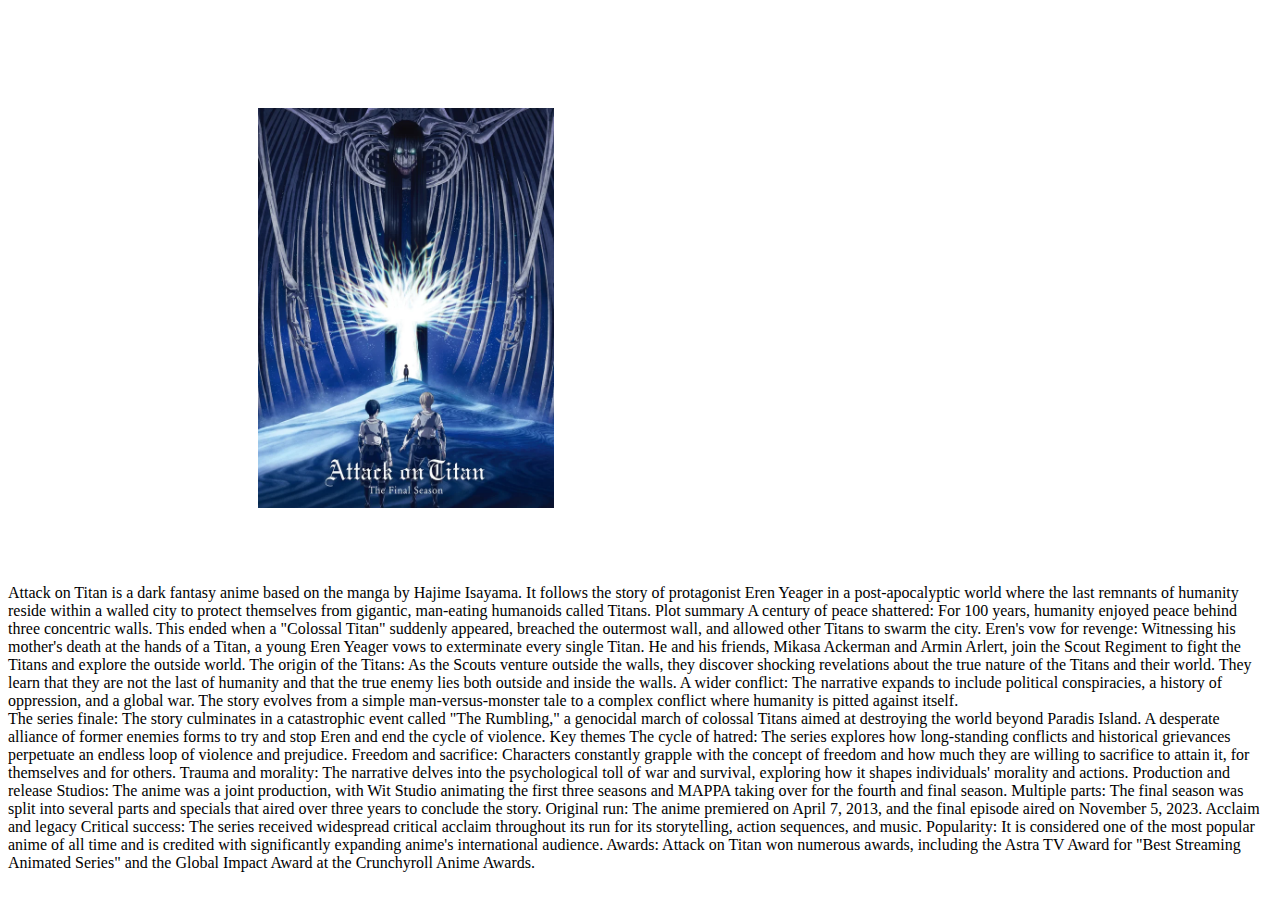
<file: attack on titan.html>
<!DOCTYPE html>
<html lang="en">
<head>
    <meta charset="UTF-8">
    <meta name="viewport" content="width=device-width, initial-scale=1.0">
    <title>Document</title>
</head>
<body>
     <img src="attac_ on_titan.webp" alt="img" style="width=200px;height: 400px; margin-left: 250px;margin-top: 100px;"><br><br><br><br><br>
    Attack on Titan is a dark fantasy anime based on the manga by Hajime Isayama. It follows the story of protagonist Eren Yeager in a post-apocalyptic world where the last remnants of humanity reside within a walled city to protect themselves from gigantic, man-eating humanoids called Titans. 
    Plot summary
A century of peace shattered: For 100 years, humanity enjoyed peace behind three concentric walls. This ended when a "Colossal Titan" suddenly appeared, breached the outermost wall, and allowed other Titans to swarm the city.
Eren's vow for revenge: Witnessing his mother's death at the hands of a Titan, a young Eren Yeager vows to exterminate every single Titan. He and his friends, Mikasa Ackerman and Armin Arlert, join the Scout Regiment to fight the Titans and explore the outside world.
The origin of the Titans: As the Scouts venture outside the walls, they discover shocking revelations about the true nature of the Titans and their world. They learn that they are not the last of humanity and that the true enemy lies both outside and inside the walls.
A wider conflict: The narrative expands to include political conspiracies, a history of oppression, and a global war. The story evolves from a simple man-versus-monster tale to a complex conflict where humanity is pitted against itself.<br>
The series finale: The story culminates in a catastrophic event called "The Rumbling," a genocidal march of colossal Titans aimed at destroying the world beyond Paradis Island. A desperate alliance of former enemies forms to try and stop Eren and end the cycle of violence. 
Key themes
The cycle of hatred: The series explores how long-standing conflicts and historical grievances perpetuate an endless loop of violence and prejudice.
Freedom and sacrifice: Characters constantly grapple with the concept of freedom and how much they are willing to sacrifice to attain it, for themselves and for others.
Trauma and morality: The narrative delves into the psychological toll of war and survival, exploring how it shapes individuals' morality and actions. 
Production and release
Studios: The anime was a joint production, with Wit Studio animating the first three seasons and MAPPA taking over for the fourth and final season.
Multiple parts: The final season was split into several parts and specials that aired over three years to conclude the story.
Original run: The anime premiered on April 7, 2013, and the final episode aired on November 5, 2023. 
Acclaim and legacy
Critical success: The series received widespread critical acclaim throughout its run for its storytelling, action sequences, and music.
Popularity: It is considered one of the most popular anime of all time and is credited with significantly expanding anime's international audience.
Awards: Attack on Titan won numerous awards, including the Astra TV Award for "Best Streaming Animated Series" and the Global Impact Award at the Crunchyroll Anime Awards. 

</body>
</html>
</file>
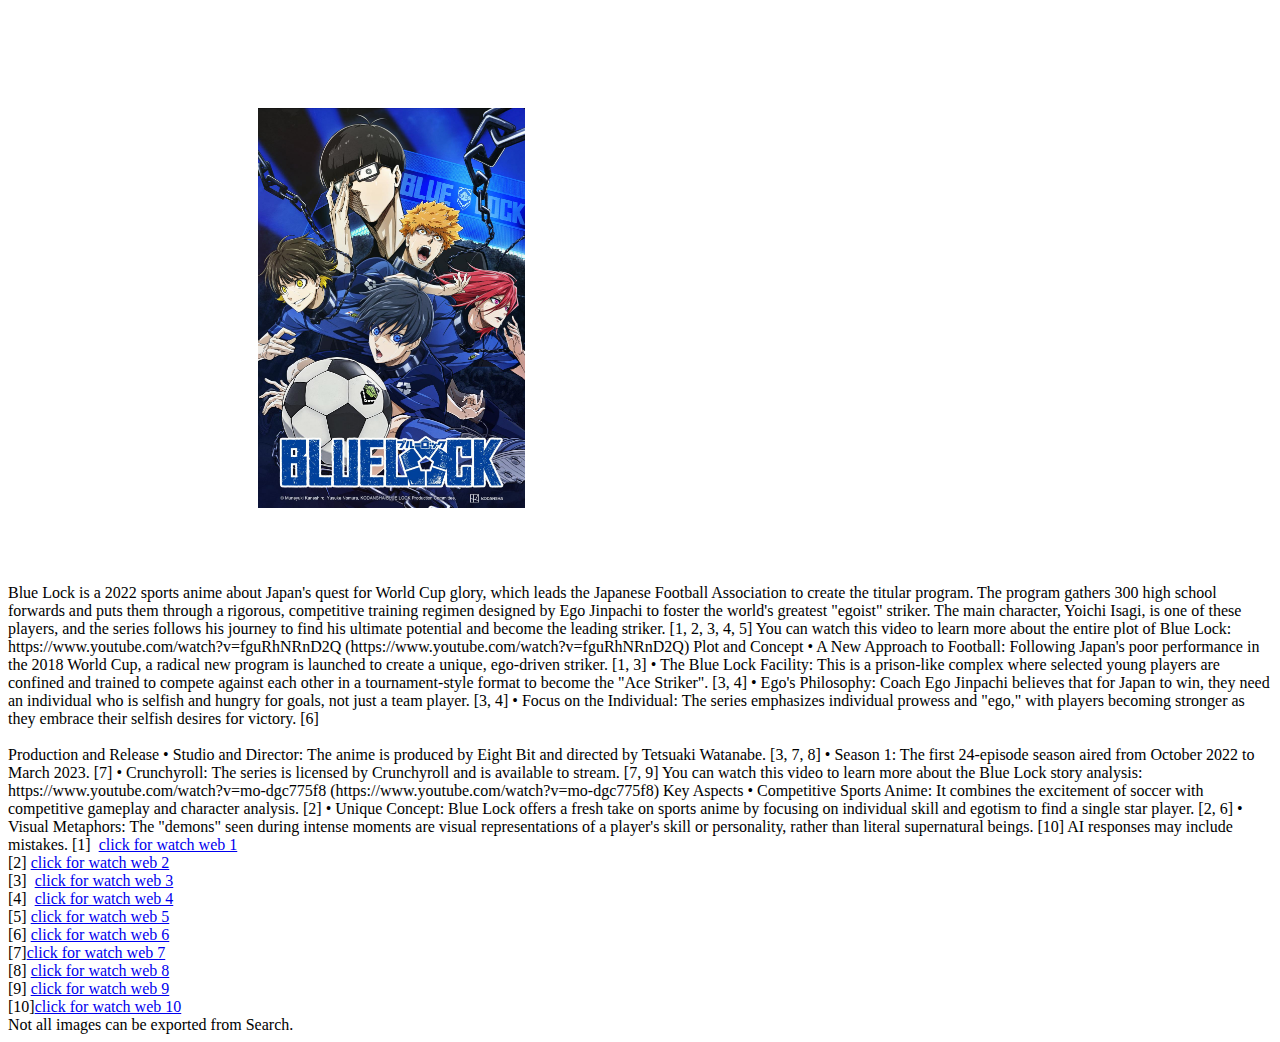
<file: blue lock.html>
<!DOCTYPE html>
<html lang="en">
<head>
    <meta charset="UTF-8">
    <meta name="viewport" content="width=device-width, initial-scale=1.0">
    <title>Document</title>
    
</head>
<body>
    <style>
        *{
            background-image: 
        }
    </style>
    <img src="blue_lock.jpg" alt="img" style="width=200px;height: 400px; margin-left: 250px;margin-top: 100px;"><br><br><br><br><br>
    Blue Lock is a 2022 sports anime about Japan's quest for World Cup glory, which leads the Japanese Football Association to create the titular program. The program gathers 300 high school forwards and puts them through a rigorous, competitive training regimen designed by Ego Jinpachi to foster the world's greatest "egoist" striker. The main character, Yoichi Isagi, is one of these players, and the series follows his journey to find his ultimate potential and become the leading striker.  [1, 2, 3, 4, 5]  
You can watch this video to learn more about the entire plot of Blue Lock: https://www.youtube.com/watch?v=fguRhNRnD2Q (https://www.youtube.com/watch?v=fguRhNRnD2Q) 
Plot and Concept 

• A New Approach to Football: Following Japan's poor performance in the 2018 World Cup, a radical new program is launched to create a unique, ego-driven striker. [1, 3]  
• The Blue Lock Facility: This is a prison-like complex where selected young players are confined and trained to compete against each other in a tournament-style format to become the "Ace Striker". [3, 4]  
• Ego's Philosophy: Coach Ego Jinpachi believes that for Japan to win, they need an individual who is selfish and hungry for goals, not just a team player. [3, 4]  
• Focus on the Individual: The series emphasizes individual prowess and "ego," with players becoming stronger as they embrace their selfish desires for victory. [6]  
<br><br>
Production and Release 

• Studio and Director: The anime is produced by Eight Bit and directed by Tetsuaki Watanabe. [3, 7, 8]  
• Season 1: The first 24-episode season aired from October 2022 to March 2023. [7]  
• Crunchyroll: The series is licensed by Crunchyroll and is available to stream. [7, 9]  

You can watch this video to learn more about the Blue Lock story analysis: https://www.youtube.com/watch?v=mo-dgc775f8 (https://www.youtube.com/watch?v=mo-dgc775f8) 
Key Aspects 

• Competitive Sports Anime: It combines the excitement of soccer with competitive gameplay and character analysis. [2]  
• Unique Concept: Blue Lock offers a fresh take on sports anime by focusing on individual skill and egotism to find a single star player. [2, 6]  
• Visual Metaphors: The "demons" seen during intense moments are visual representations of a player's skill or personality, rather than literal supernatural beings. [10]  

AI responses may include mistakes.

[1]  <a href="https://screenrant.com/db/tv-show/blue-lock/" alt="details1"  target="_blank">click for watch web 1   </a><br>
[2] <a href="https://www.rottentomatoes.com/tv/blue_lock/s01"alt="deatils2"  target="_blank">click for watch web 2 </a><br>
[3]  <a href="https://bluelock.fandom.com/wiki/Blue_Lock_(Anime)" alt="details1"  target="_blank">click for watch web 3</a><br>
[4]  <a href="https://bluelock.fandom.com/wiki/Blue_Lock_(Manga)" alt="details1"  target="_blank">click for watch web 4 </a><br>
[5] <a href="https://en.wikipedia.org/wiki/Blue_Lock_season_1 " alt="details1"  target="_blank">click for watch web 5 </a><br>
[6] <a href="https://www.commonsensemedia.org/tv-reviews/blue-lock" alt="details1"  target="_blank">click for watch web 6 </a><br>
[7]<a href=" https://en.wikipedia.org/wiki/List_of_Blue_Lock_episodes" alt="details1"  target="_blank">click for watch web 7 </a><br>
[8] <a href="https://en.wikipedia.org/wiki/Blue_Lock_season_2" alt="details1"  target="_blank">click for watch web 8 </a><br>
[9] <a href="https://www.crunchyroll.com/series/G4PH0WEKE/blue-lock" alt="details1"  target="_blank">click for watch web 9 </a><br>
[10]<a href=" https://www.reddit.com/r/BlueLock/comments/1kco5y2/what_is_blue_lock_about/" alt="details1"  target="_blank" >click for watch web 10</a><br>

Not all images can be exported from Search.

</body>
</html>
</file>
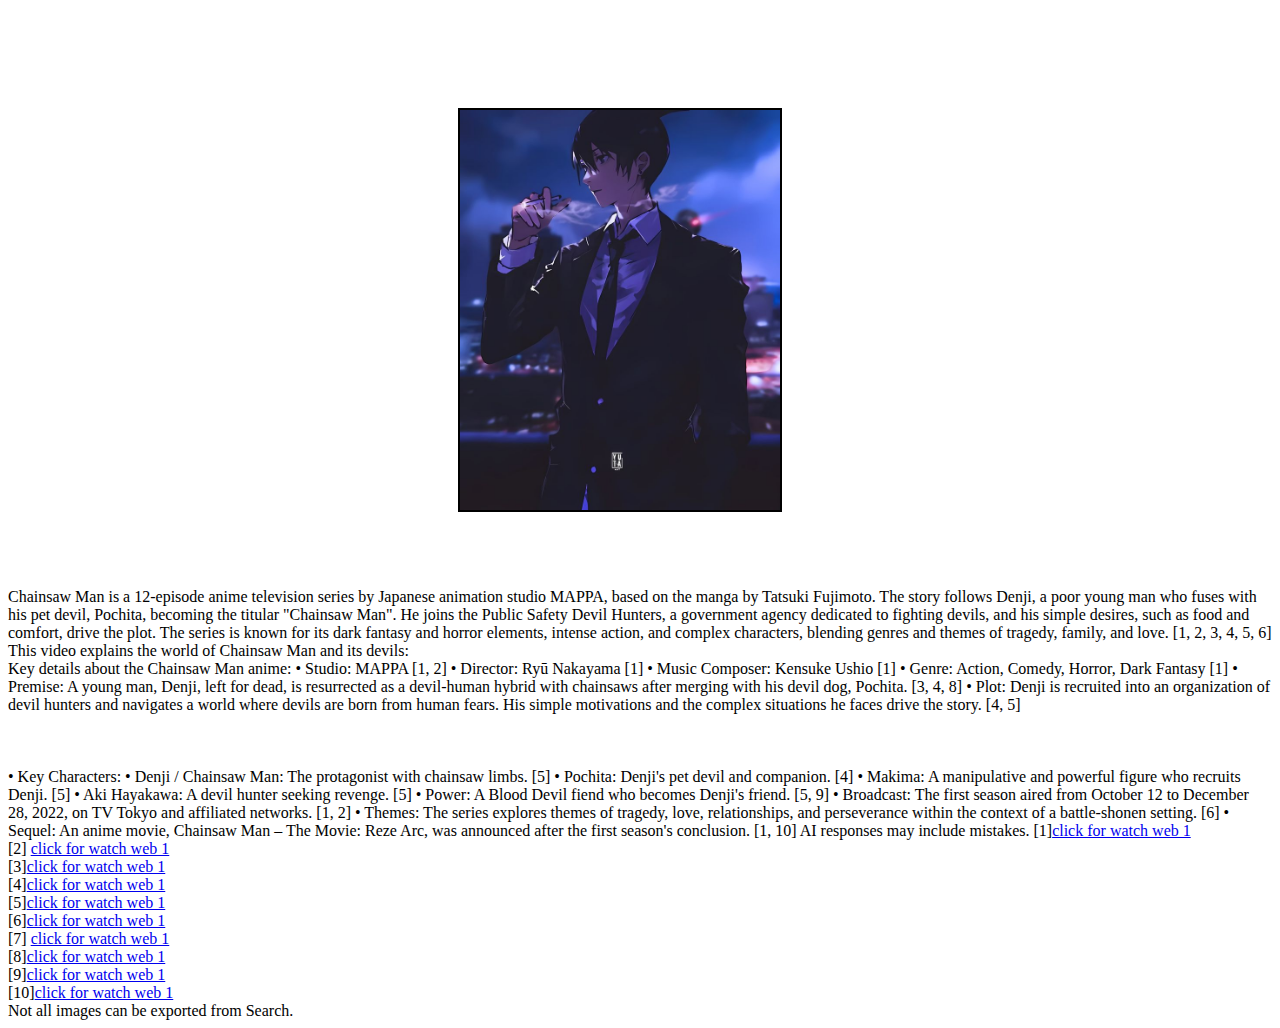
<file: chainsaw.html>
<!DOCTYPE html>
<html lang="en">
<head>
    <meta charset="UTF-8">
    <meta name="viewport" content="width=device-width, initial-scale=1.0">
    <title>Document</title>
</head>
<body>
     <img src="chainsaw_man.jpg" alt="img" style="width=200px;height: 400px; margin-left: 450px;margin-top: 100px;border: 2px solid black;"><br><br><br><br><br>
    Chainsaw Man is a 12-episode anime television series by Japanese animation studio MAPPA, based on the manga by Tatsuki Fujimoto. The story follows Denji, a poor young man who fuses with his pet devil, Pochita, becoming the titular "Chainsaw Man". He joins the Public Safety Devil Hunters, a government agency dedicated to fighting devils, and his simple desires, such as food and comfort, drive the plot. The series is known for its dark fantasy and horror elements, intense action, and complex characters, blending genres and themes of tragedy, family, and love.  [1, 2, 3, 4, 5, 6]  
 <a href="https://www.youtube.com/watch?v=I6uvZ7vh5_8 (https://www.youtube.com/watch?v=I6uvZ7vh5_8)" alt="details1"  target="_blank">  </a>This video explains the world of Chainsaw Man and its devils:<br>
Key details about the Chainsaw Man anime: 

• Studio: MAPPA [1, 2]  
• Director: Ryū Nakayama [1]  
• Music Composer: Kensuke Ushio [1]  
• Genre: Action, Comedy, Horror, Dark Fantasy [1]  
• Premise: A young man, Denji, left for dead, is resurrected as a devil-human hybrid with chainsaws after merging with his devil dog, Pochita. [3, 4, 8]  
• Plot: Denji is recruited into an organization of devil hunters and navigates a world where devils are born from human fears. His simple motivations and the complex situations he faces drive the story. [4, 5]  
<br><br><br><br>• Key Characters: 
	• Denji / Chainsaw Man: The protagonist with chainsaw limbs. [5]  
	• Pochita: Denji's pet devil and companion. [4]  
	• Makima: A manipulative and powerful figure who recruits Denji. [5]  
	• Aki Hayakawa: A devil hunter seeking revenge. [5]  
	• Power: A Blood Devil fiend who becomes Denji's friend. [5, 9]  

• Broadcast: The first season aired from October 12 to December 28, 2022, on TV Tokyo and affiliated networks. [1, 2]  
• Themes: The series explores themes of tragedy, love, relationships, and perseverance within the context of a battle-shonen setting. [6]  
• Sequel: An anime movie, Chainsaw Man – The Movie: Reze Arc, was announced after the first season's conclusion. [1, 10]  

AI responses may include mistakes.

[1]<a href=" https://en.wikipedia.org/wiki/Chainsaw_Man_(TV_series)" alt="details1"  target="_blank">click for watch web 1   </a><br>
[2] <a href="https://en.wikipedia.org/wiki/List_of_Chainsaw_Man_episodes" alt="details1"  target="_blank">click for watch web 1   </a><br>
[3]<a href=" https://www.primevideo.com/detail/Chainsaw-Man/0U7WWB2247GVA8C1747R209GKC" alt="details1"  target="_blank">click for watch web 1   </a><br>
[4]<a href=" https://www.imdb.com/title/tt13616990/plotsummary/" alt="details1"  target="_blank">click for watch web 1   </a><br>
[5]<a href=" https://www.youtube.com/watch?v=nS28gXgoDQg" alt="details1"  target="_blank">click for watch web 1   </a><br>
[6]<a href=" https://www.youtube.com/watch?v=twdBYCKCjKU" alt="details1"  target="_blank">click for watch web 1   </a><br>
[7] <a href="https://www.youtube.com/watch?v=XxPJsKe9CSU" alt="details1"  target="_blank">click for watch web 1   </a><br>
[8]<a href=" https://www.netflix.com/in/title/81215627" alt="details1"  target="_blank">click for watch web 1   </a><br>
[9]<a href=" https://chainsaw-man.fandom.com/wiki/Power" alt="details1"  target="_blank">click for watch web 1   </a><br>
[10]<a href=" https://chainsaw-man.fandom.com/wiki/Chainsaw_Man_(Anime)" alt="details1"  target="_blank">click for watch web 1   </a><br>

Not all images can be exported from Search.


</body>
</html>
</file>
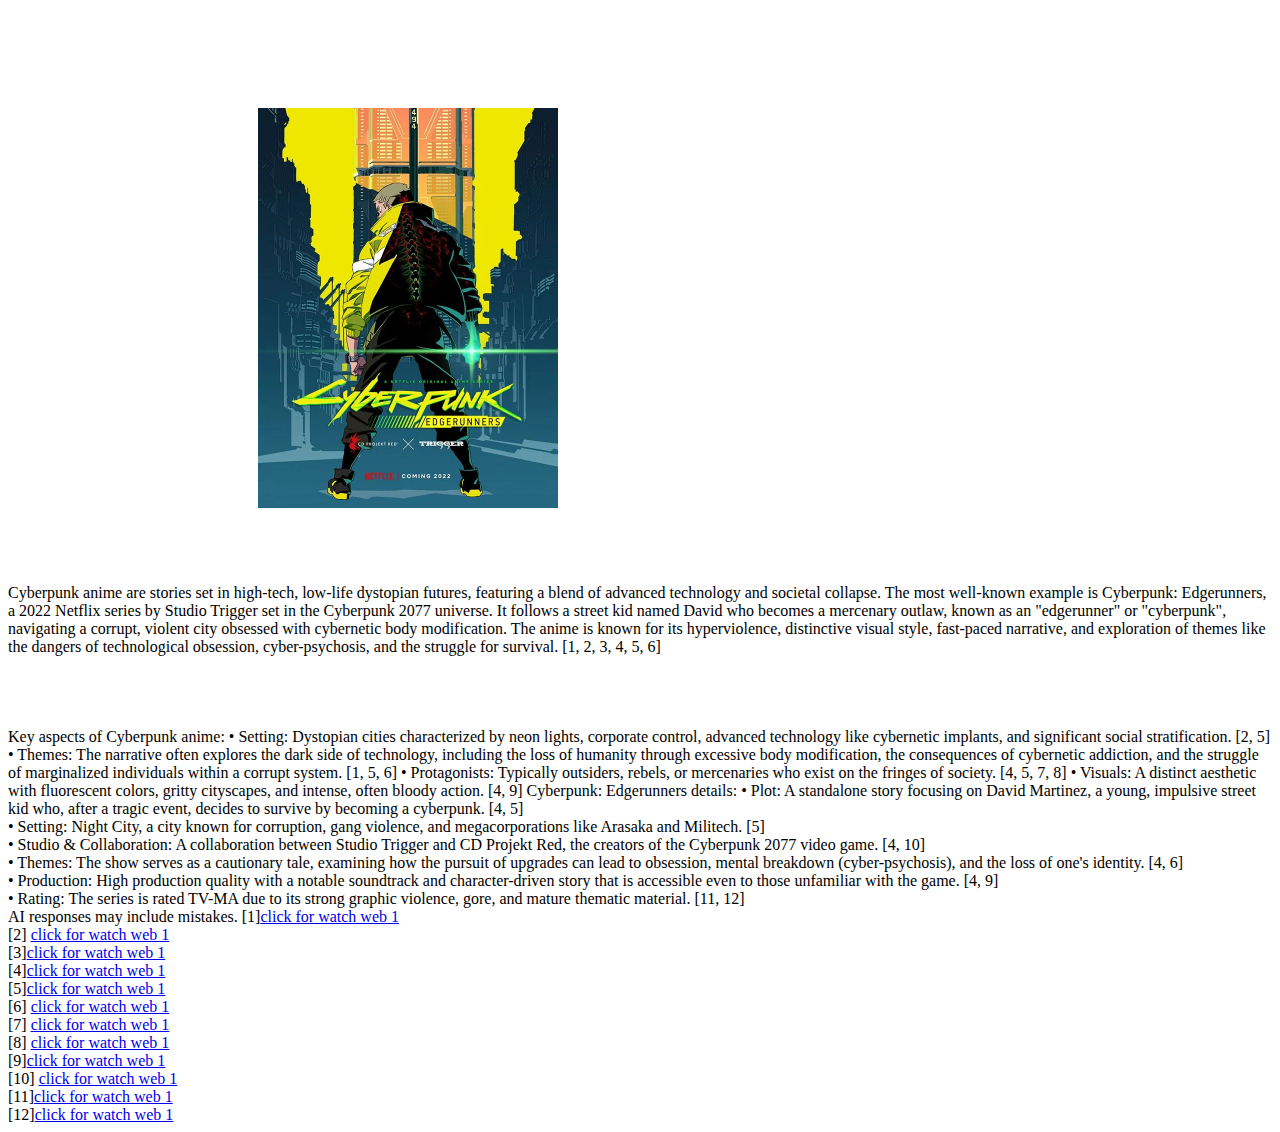
<file: cyberpunk.html>
<!DOCTYPE html>
<html lang="en">
<head>
    <meta charset="UTF-8">
    <meta name="viewport" content="width=device-width, initial-scale=1.0">
    <title>Document</title>
</head>
<body>
     <img src="cyberpunk.webp" alt="img" style="width=200px;height: 400px; margin-left: 250px;margin-top: 100px;"><br><br><br><br><br>
    Cyberpunk anime are stories set in high-tech, low-life dystopian futures, featuring a blend of advanced technology and societal collapse. The most well-known example is Cyberpunk: Edgerunners, a 2022 Netflix series by Studio Trigger set in the Cyberpunk 2077 universe. It follows a street kid named David who becomes a mercenary outlaw, known as an "edgerunner" or "cyberpunk", navigating a corrupt, violent city obsessed with cybernetic body modification. The anime is known for its hyperviolence, distinctive visual style, fast-paced narrative, and exploration of themes like the dangers of technological obsession, cyber-psychosis, and the struggle for survival. [1, 2, 3, 4, 5, 6]  <br><br><br><br><br>
Key aspects of Cyberpunk anime: 

• Setting: Dystopian cities characterized by neon lights, corporate control, advanced technology like cybernetic implants, and significant social stratification. [2, 5]  
• Themes: The narrative often explores the dark side of technology, including the loss of humanity through excessive body modification, the consequences of cybernetic addiction, and the struggle of marginalized individuals within a corrupt system. [1, 5, 6]  
• Protagonists: Typically outsiders, rebels, or mercenaries who exist on the fringes of society. [4, 5, 7, 8]  
• Visuals: A distinct aesthetic with fluorescent colors, gritty cityscapes, and intense, often bloody action. [4, 9]  

Cyberpunk: Edgerunners details: 

• Plot: A standalone story focusing on David Martinez, a young, impulsive street kid who, after a tragic event, decides to survive by becoming a cyberpunk. [4, 5]  <br>
• Setting: Night City, a city known for corruption, gang violence, and megacorporations like Arasaka and Militech. [5]  <br>
• Studio & Collaboration: A collaboration between Studio Trigger and CD Projekt Red, the creators of the Cyberpunk 2077 video game. [4, 10]  <br>
• Themes: The show serves as a cautionary tale, examining how the pursuit of upgrades can lead to obsession, mental breakdown (cyber-psychosis), and the loss of one's identity. [4, 6]  <br>
• Production: High production quality with a notable soundtrack and character-driven story that is accessible even to those unfamiliar with the game. [4, 9]  <br>
• Rating: The series is rated TV-MA due to its strong graphic violence, gore, and mature thematic material. [11, 12]  <br>

AI responses may include mistakes.

[1]<a href=" https://www.youtube.com/watch?v=23HPiGe6WW4" alt="details1"  target="_blank">click for watch web 1   </a><br>
[2] <a href="https://www.reddit.com/r/anime/comments/19a3ibk/cyberpunk_genre_in_anime/" alt="details1"  target="_blank">click for watch web 1   </a><br>
[3]<a href=" https://www.youtube.com/watch?v=64il-Uv122k" alt="details1"  target="_blank">click for watch web 1   </a><br>
[4]<a href=" https://www.youtube.com/watch?v=EWB7ylAVObY" alt="details1"  target="_blank">click for watch web 1   </a><br>
[5]<a href=" https://en.wikipedia.org/wiki/Cyberpunk:_Edgerunners" alt="details1"  target="_blank">click for watch web 1   </a><br>
[6] <a href="https://www.youtube.com/watch?v=HIQuWvAWa5U" alt="details1"  target="_blank">click for watch web 1   </a><br>
[7] <a href="https://www.youtube.com/watch?v=zbE9LqPULZY" alt="details1"  target="_blank">click for watch web 1   </a><br>
[8] <a href="https://www.reddit.com/r/Gundam/comments/wno0ex/had_there_ever_been_a_cyberpunk_themed_gundam/" alt="details1"  target="_blank">click for watch web 1   </a><br>
[9]<a href=" https://www.youtube.com/watch?v=P0hlu7C5eZY" alt="details1"  target="_blank">click for watch web 1   </a><br>
[10] <a href="https://cyberpunk.fandom.com/wiki/Cyberpunk:_Edgerunners" alt="details1"  target="_blank">click for watch web 1   </a><br>
[11]<a href=" https://www.imdb.com/title/tt12590266/" alt="details1"  target="_blank">click for watch web 1   </a><br>
[12]<a href=" https://www.imdb.com/title/tt12590266/parentalguide/" alt="details1"  target="_blank">click for watch web 1   </a><br>


</body>
</html>
</file>
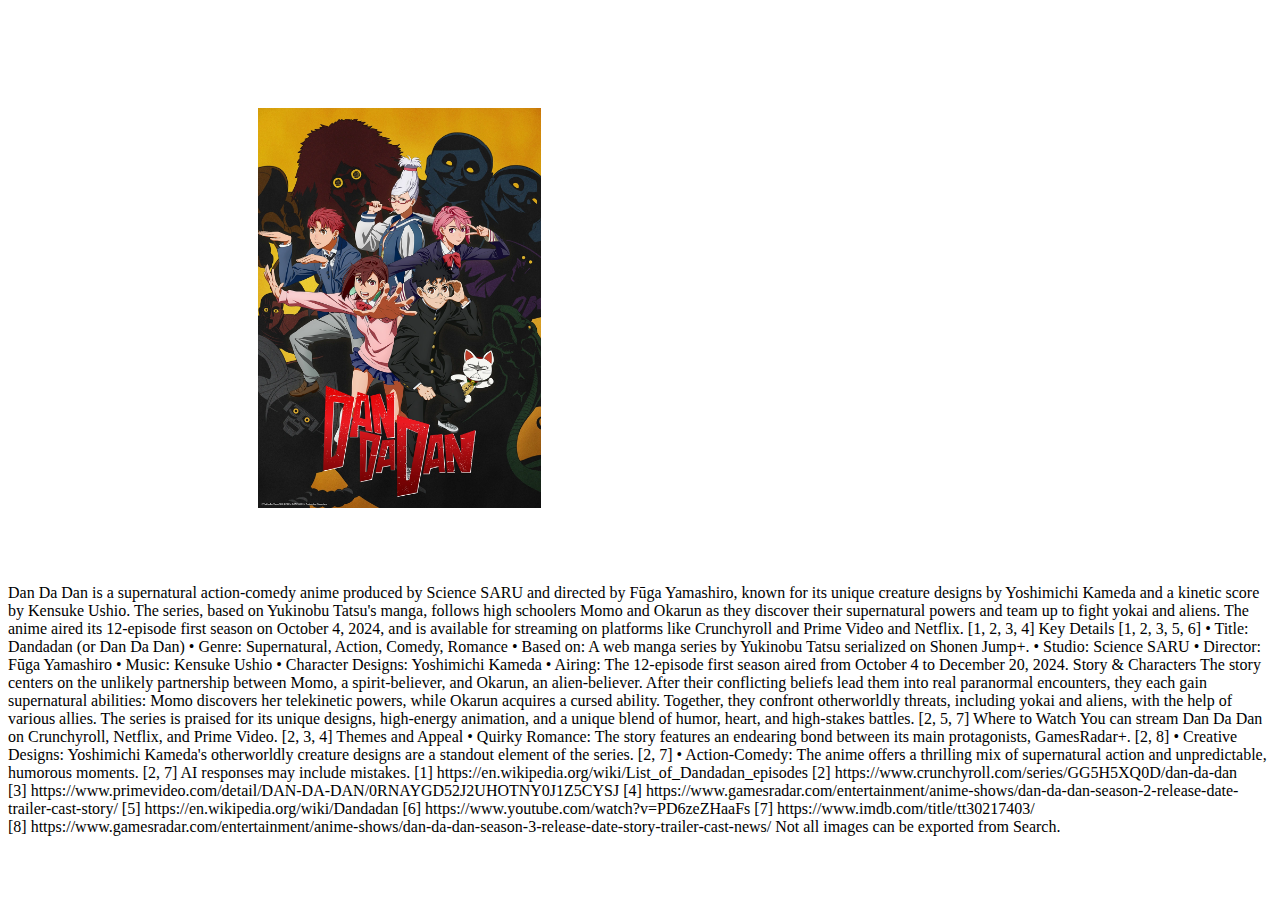
<file: dan da.html>
<!DOCTYPE html>
<html lang="en">
<head>
    <meta charset="UTF-8">
    <meta name="viewport" content="width=device-width, initial-scale=1.0">
    <title>Document</title>
</head>
<body>
     <img src="dan_da_dan.webp" alt="img" style="width=200px;height: 400px; margin-left: 250px;margin-top: 100px;"><br><br><br><br><br>
    Dan Da Dan is a supernatural action-comedy anime produced by Science SARU and directed by Fūga Yamashiro, known for its unique creature designs by Yoshimichi Kameda and a kinetic score by Kensuke Ushio. The series, based on Yukinobu Tatsu's manga, follows high schoolers Momo and Okarun as they discover their supernatural powers and team up to fight yokai and aliens. The anime aired its 12-episode first season on October 4, 2024, and is available for streaming on platforms like Crunchyroll and Prime Video and Netflix.  [1, 2, 3, 4]  
Key Details [1, 2, 3, 5, 6]  

• Title: Dandadan (or Dan Da Dan) 
• Genre: Supernatural, Action, Comedy, Romance 
• Based on: A web manga series by Yukinobu Tatsu serialized on Shonen Jump+. 
• Studio: Science SARU 
• Director: Fūga Yamashiro 
• Music: Kensuke Ushio 
• Character Designs: Yoshimichi Kameda 
• Airing: The 12-episode first season aired from October 4 to December 20, 2024. 

Story & Characters 
The story centers on the unlikely partnership between Momo, a spirit-believer, and Okarun, an alien-believer. After their conflicting beliefs lead them into real paranormal encounters, they each gain supernatural abilities: Momo discovers her telekinetic powers, while Okarun acquires a cursed ability. Together, they confront otherworldly threats, including yokai and aliens, with the help of various allies. The series is praised for its unique designs, high-energy animation, and a unique blend of humor, heart, and high-stakes battles. [2, 5, 7]  
Where to Watch 
You can stream Dan Da Dan on Crunchyroll, Netflix, and Prime Video. [2, 3, 4]  
Themes and Appeal 

• Quirky Romance: The story features an endearing bond between its main protagonists, GamesRadar+. [2, 8]  
• Creative Designs: Yoshimichi Kameda's otherworldly creature designs are a standout element of the series. [2, 7]  
• Action-Comedy: The anime offers a thrilling mix of supernatural action and unpredictable, humorous moments. [2, 7]  

AI responses may include mistakes.

[1] https://en.wikipedia.org/wiki/List_of_Dandadan_episodes
[2] https://www.crunchyroll.com/series/GG5H5XQ0D/dan-da-dan
[3] https://www.primevideo.com/detail/DAN-DA-DAN/0RNAYGD52J2UHOTNY0J1Z5CYSJ
[4] https://www.gamesradar.com/entertainment/anime-shows/dan-da-dan-season-2-release-date-trailer-cast-story/
[5] https://en.wikipedia.org/wiki/Dandadan
[6] https://www.youtube.com/watch?v=PD6zeZHaaFs
[7] https://www.imdb.com/title/tt30217403/
[8] https://www.gamesradar.com/entertainment/anime-shows/dan-da-dan-season-3-release-date-story-trailer-cast-news/

Not all images can be exported from Search.

</body>
</html>
</file>
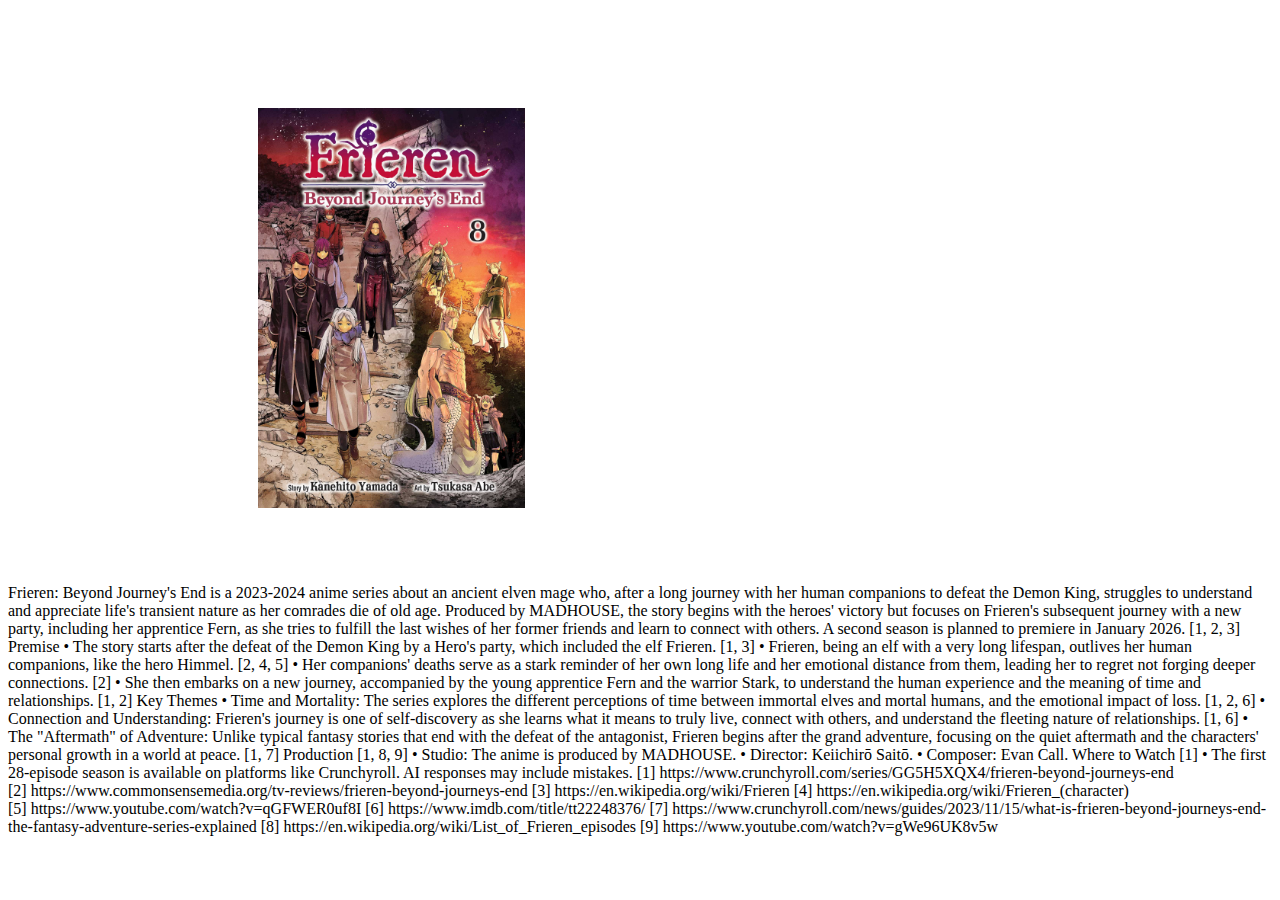
<file: freieren.html>
<!DOCTYPE html>
<html lang="en">
<head>
    <meta charset="UTF-8">
    <meta name="viewport" content="width=device-width, initial-scale=1.0">
    <title>Document</title>
</head>
<body>
     <img src="frieren.jpg" alt="img" style="width=200px;height: 400px; margin-left: 250px;margin-top: 100px;"><br><br><br><br><br>
    Frieren: Beyond Journey's End is a 2023-2024 anime series about an ancient elven mage who, after a long journey with her human companions to defeat the Demon King, struggles to understand and appreciate life's transient nature as her comrades die of old age. Produced by MADHOUSE, the story begins with the heroes' victory but focuses on Frieren's subsequent journey with a new party, including her apprentice Fern, as she tries to fulfill the last wishes of her former friends and learn to connect with others. A second season is planned to premiere in January 2026. [1, 2, 3]  
Premise 

• The story starts after the defeat of the Demon King by a Hero's party, which included the elf Frieren. [1, 3]  
• Frieren, being an elf with a very long lifespan, outlives her human companions, like the hero Himmel. [2, 4, 5]  
• Her companions' deaths serve as a stark reminder of her own long life and her emotional distance from them, leading her to regret not forging deeper connections. [2]  
• She then embarks on a new journey, accompanied by the young apprentice Fern and the warrior Stark, to understand the human experience and the meaning of time and relationships. [1, 2]  

Key Themes 

• Time and Mortality: The series explores the different perceptions of time between immortal elves and mortal humans, and the emotional impact of loss. [1, 2, 6]  
• Connection and Understanding: Frieren's journey is one of self-discovery as she learns what it means to truly live, connect with others, and understand the fleeting nature of relationships. [1, 6]  
• The "Aftermath" of Adventure: Unlike typical fantasy stories that end with the defeat of the antagonist, Frieren begins after the grand adventure, focusing on the quiet aftermath and the characters' personal growth in a world at peace. [1, 7]  

Production [1, 8, 9]  

• Studio: The anime is produced by MADHOUSE. 
• Director: Keiichirō Saitō. 
• Composer: Evan Call. 

Where to Watch [1]  

• The first 28-episode season is available on platforms like Crunchyroll. 

AI responses may include mistakes.

[1] https://www.crunchyroll.com/series/GG5H5XQX4/frieren-beyond-journeys-end
[2] https://www.commonsensemedia.org/tv-reviews/frieren-beyond-journeys-end
[3] https://en.wikipedia.org/wiki/Frieren
[4] https://en.wikipedia.org/wiki/Frieren_(character)
[5] https://www.youtube.com/watch?v=qGFWER0uf8I
[6] https://www.imdb.com/title/tt22248376/
[7] https://www.crunchyroll.com/news/guides/2023/11/15/what-is-frieren-beyond-journeys-end-the-fantasy-adventure-series-explained
[8] https://en.wikipedia.org/wiki/List_of_Frieren_episodes
[9] https://www.youtube.com/watch?v=gWe96UK8v5w


</body>
</html>
</file>
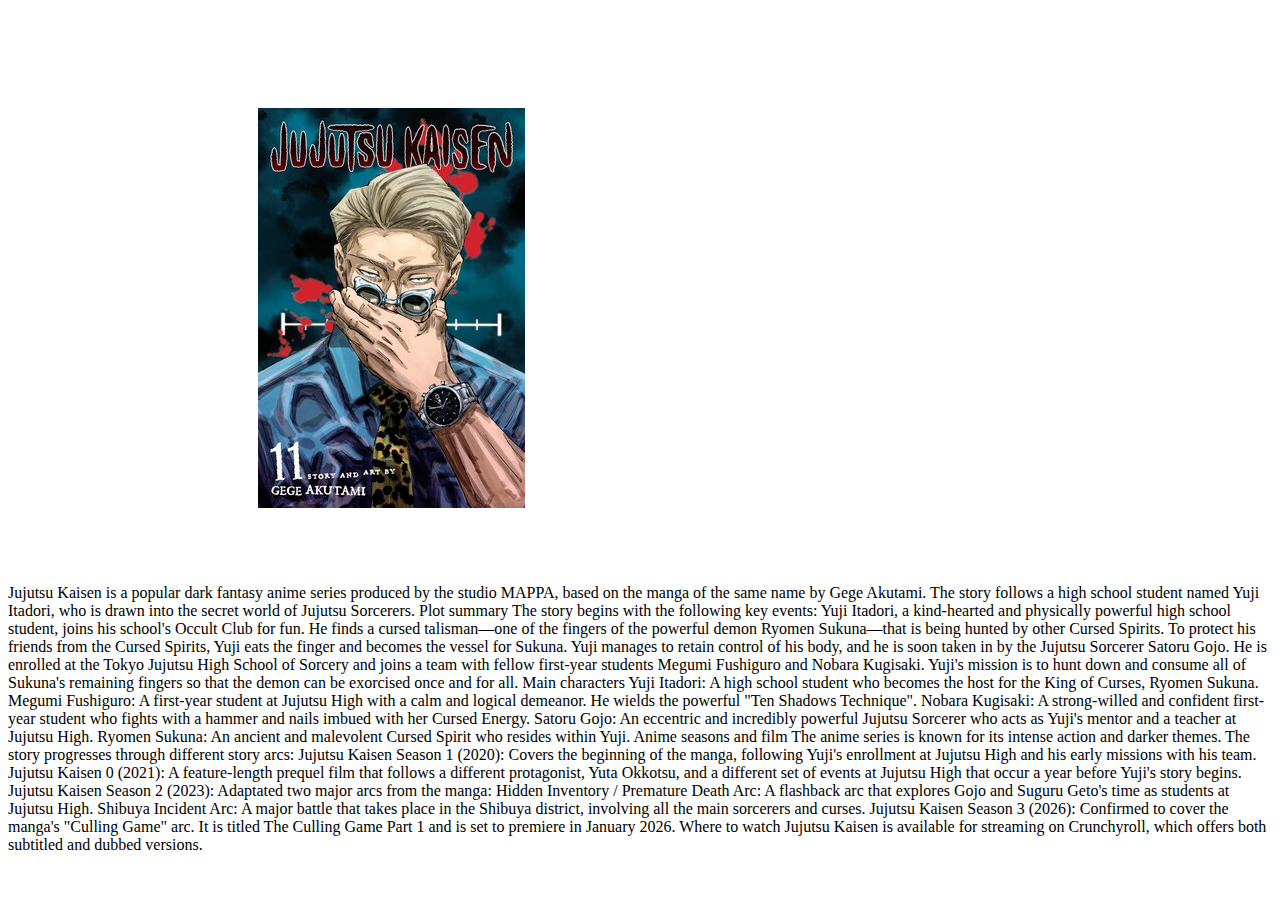
<file: jujutsu.html>
<!DOCTYPE html>
<html lang="en">
<head>
    <meta charset="UTF-8">
    <meta name="viewport" content="width=device-width, initial-scale=1.0">
    <title>Document</title>
</head>
<body>
     <img src="jujutsu_kaisen.jpg" alt="img" style="width=200px;height: 400px; margin-left: 250px;margin-top: 100px;"><br><br><br><br><br>
    Jujutsu Kaisen is a popular dark fantasy anime series produced by the studio MAPPA, based on the manga of the same name by Gege Akutami. The story follows a high school student named Yuji Itadori, who is drawn into the secret world of Jujutsu Sorcerers. 
    Plot summary
The story begins with the following key events: 
Yuji Itadori, a kind-hearted and physically powerful high school student, joins his school's Occult Club for fun.
He finds a cursed talisman—one of the fingers of the powerful demon Ryomen Sukuna—that is being hunted by other Cursed Spirits.
To protect his friends from the Cursed Spirits, Yuji eats the finger and becomes the vessel for Sukuna.
Yuji manages to retain control of his body, and he is soon taken in by the Jujutsu Sorcerer Satoru Gojo.
He is enrolled at the Tokyo Jujutsu High School of Sorcery and joins a team with fellow first-year students Megumi Fushiguro and Nobara Kugisaki.
Yuji's mission is to hunt down and consume all of Sukuna's remaining fingers so that the demon can be exorcised once and for all. 
Main characters
Yuji Itadori: A high school student who becomes the host for the King of Curses, Ryomen Sukuna.
Megumi Fushiguro: A first-year student at Jujutsu High with a calm and logical demeanor. He wields the powerful "Ten Shadows Technique".
Nobara Kugisaki: A strong-willed and confident first-year student who fights with a hammer and nails imbued with her Cursed Energy.
Satoru Gojo: An eccentric and incredibly powerful Jujutsu Sorcerer who acts as Yuji's mentor and a teacher at Jujutsu High.
Ryomen Sukuna: An ancient and malevolent Cursed Spirit who resides within Yuji. 
Anime seasons and film
The anime series is known for its intense action and darker themes. The story progresses through different story arcs: 
Jujutsu Kaisen Season 1 (2020): Covers the beginning of the manga, following Yuji's enrollment at Jujutsu High and his early missions with his team.
Jujutsu Kaisen 0 (2021): A feature-length prequel film that follows a different protagonist, Yuta Okkotsu, and a different set of events at Jujutsu High that occur a year before Yuji's story begins.
Jujutsu Kaisen Season 2 (2023): Adaptated two major arcs from the manga:
Hidden Inventory / Premature Death Arc: A flashback arc that explores Gojo and Suguru Geto's time as students at Jujutsu High.
Shibuya Incident Arc: A major battle that takes place in the Shibuya district, involving all the main sorcerers and curses.
Jujutsu Kaisen Season 3 (2026): Confirmed to cover the manga's "Culling Game" arc. It is titled The Culling Game Part 1 and is set to premiere in January 2026. 
Where to watch
Jujutsu Kaisen is available for streaming on Crunchyroll, which offers both subtitled and dubbed versions. 
</body>
</html>
</file>
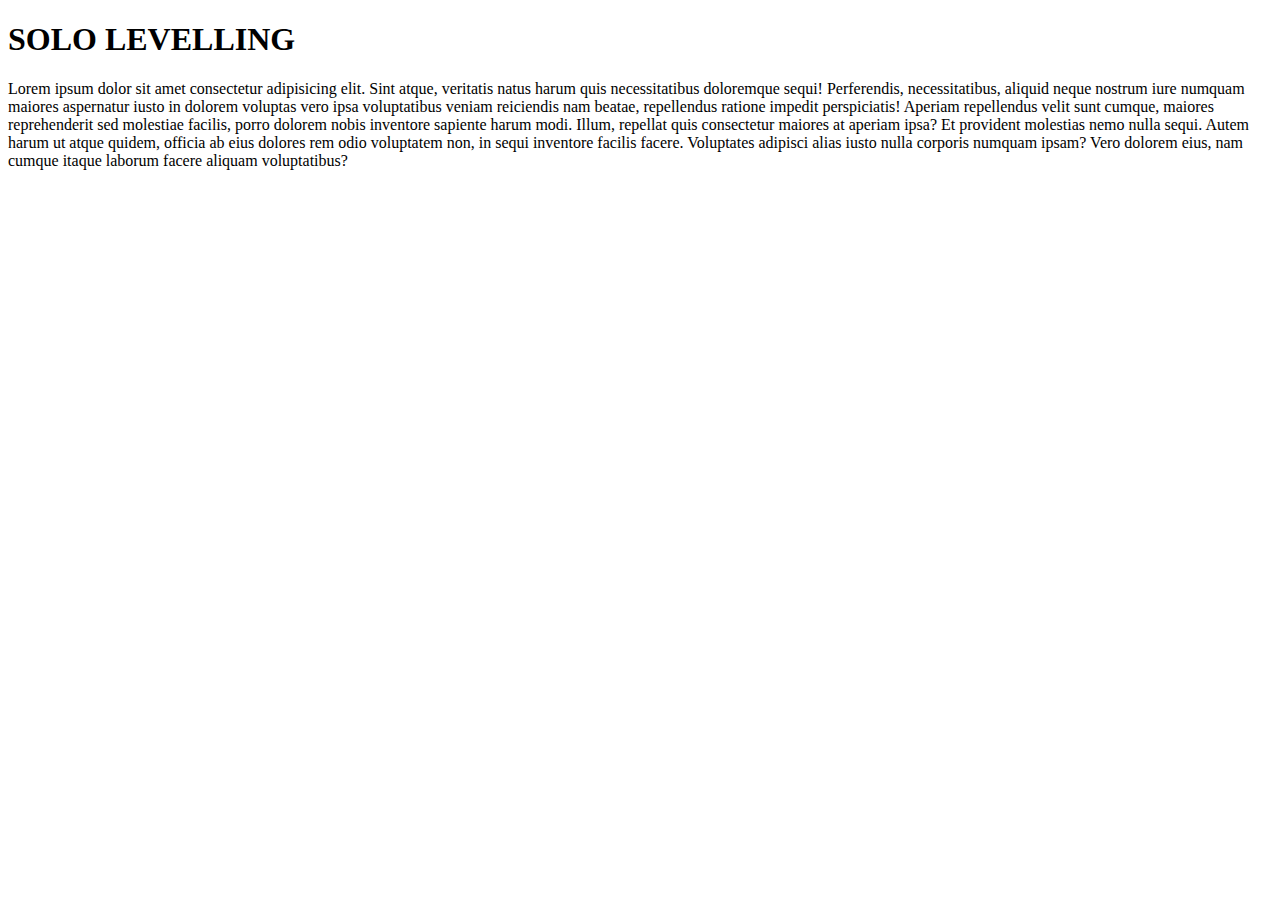
<file: solo_levelling.html>
<!DOCTYPE html>
<html lang="en">
<head>
    <meta charset="UTF-8">
    <meta name="viewport" content="width=device-width, initial-scale=1.0">
    <title>Document</title>
</head>
<body>
    <h1 style="align-items: center;"> SOLO LEVELLING</h1>
    <P>Lorem ipsum dolor sit amet consectetur adipisicing elit. Sint atque, veritatis natus harum quis necessitatibus doloremque sequi! Perferendis, necessitatibus, aliquid neque nostrum iure numquam maiores aspernatur iusto in dolorem voluptas vero ipsa voluptatibus veniam reiciendis nam beatae, repellendus ratione impedit perspiciatis! Aperiam repellendus velit sunt cumque, maiores reprehenderit sed molestiae facilis, porro dolorem nobis inventore sapiente harum modi. Illum, repellat quis consectetur maiores at aperiam ipsa? Et provident molestias nemo nulla sequi. Autem harum ut atque quidem, officia ab eius dolores rem odio voluptatem non, in sequi inventore facilis facere. Voluptates adipisci alias iusto nulla corporis numquam ipsam? Vero dolorem eius, nam cumque itaque laborum facere aliquam voluptatibus?</P>
</body>
</html>
</file>
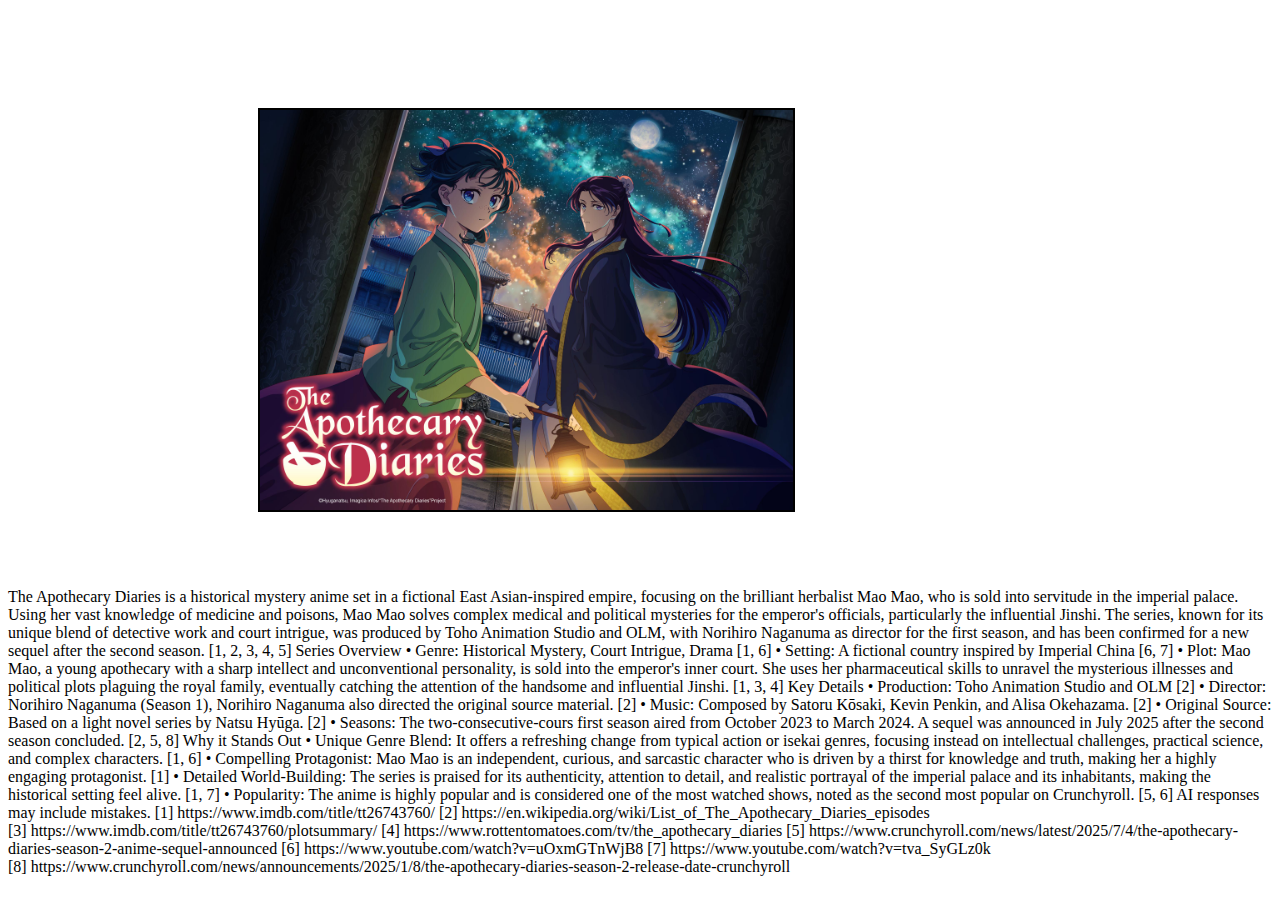
<file: the apo.html>
<!DOCTYPE html>
<html lang="en">
<head>
    <meta charset="UTF-8">
    <meta name="viewport" content="width=device-width, initial-scale=1.0">
    <title>Document</title>
</head>
<body>
    
     <img src="the_apothecary_diaries.jpg" alt="img" style="width=200px;height: 400px; margin-left: 250px;margin-top: 100px;border: 2px solid black;"><br><br><br><br><br>
    The Apothecary Diaries is a historical mystery anime set in a fictional East Asian-inspired empire, focusing on the brilliant herbalist Mao Mao, who is sold into servitude in the imperial palace. Using her vast knowledge of medicine and poisons, Mao Mao solves complex medical and political mysteries for the emperor's officials, particularly the influential Jinshi. The series, known for its unique blend of detective work and court intrigue, was produced by Toho Animation Studio and OLM, with Norihiro Naganuma as director for the first season, and has been confirmed for a new sequel after the second season. [1, 2, 3, 4, 5]  
Series Overview 

• Genre: Historical Mystery, Court Intrigue, Drama [1, 6]  
• Setting: A fictional country inspired by Imperial China [6, 7]  
• Plot: Mao Mao, a young apothecary with a sharp intellect and unconventional personality, is sold into the emperor's inner court. She uses her pharmaceutical skills to unravel the mysterious illnesses and political plots plaguing the royal family, eventually catching the attention of the handsome and influential Jinshi. [1, 3, 4]  

Key Details 

• Production: Toho Animation Studio and OLM [2]  
• Director: Norihiro Naganuma (Season 1), Norihiro Naganuma also directed the original source material. [2]  
• Music: Composed by Satoru Kōsaki, Kevin Penkin, and Alisa Okehazama. [2]  
• Original Source: Based on a light novel series by Natsu Hyūga. [2]  
• Seasons: The two-consecutive-cours first season aired from October 2023 to March 2024. A sequel was announced in July 2025 after the second season concluded. [2, 5, 8]  

Why it Stands Out 

• Unique Genre Blend: It offers a refreshing change from typical action or isekai genres, focusing instead on intellectual challenges, practical science, and complex characters. [1, 6]  
• Compelling Protagonist: Mao Mao is an independent, curious, and sarcastic character who is driven by a thirst for knowledge and truth, making her a highly engaging protagonist. [1]  
• Detailed World-Building: The series is praised for its authenticity, attention to detail, and realistic portrayal of the imperial palace and its inhabitants, making the historical setting feel alive. [1, 7]  
• Popularity: The anime is highly popular and is considered one of the most watched shows, noted as the second most popular on Crunchyroll. [5, 6]  

AI responses may include mistakes.

[1] https://www.imdb.com/title/tt26743760/
[2] https://en.wikipedia.org/wiki/List_of_The_Apothecary_Diaries_episodes
[3] https://www.imdb.com/title/tt26743760/plotsummary/
[4] https://www.rottentomatoes.com/tv/the_apothecary_diaries
[5] https://www.crunchyroll.com/news/latest/2025/7/4/the-apothecary-diaries-season-2-anime-sequel-announced
[6] https://www.youtube.com/watch?v=uOxmGTnWjB8
[7] https://www.youtube.com/watch?v=tva_SyGLz0k
[8] https://www.crunchyroll.com/news/announcements/2025/1/8/the-apothecary-diaries-season-2-release-date-crunchyroll


</body>
</html>
</file>
